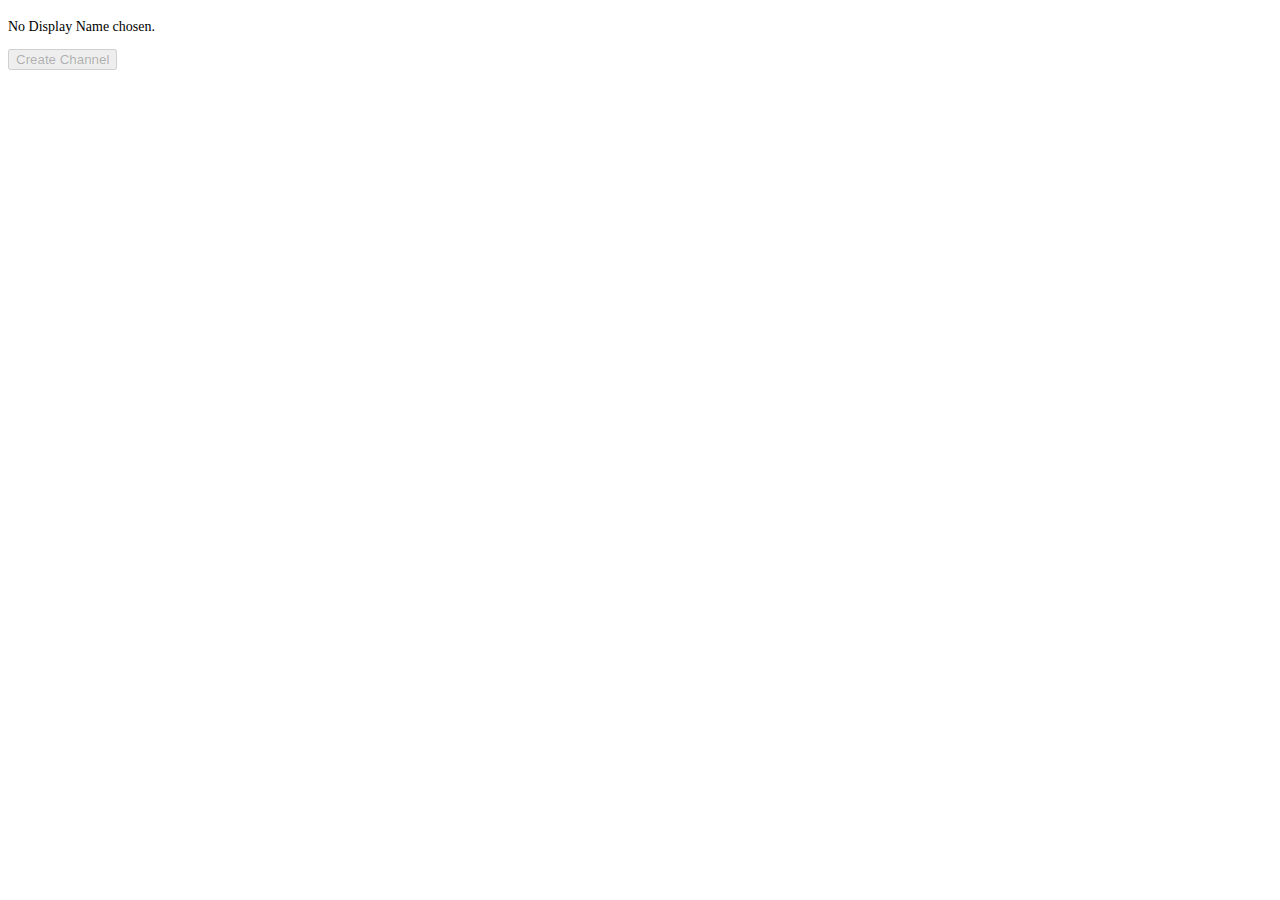
<file: templates/index.html>
<!DOCTYPE html>
<html lang="en">
<head>
    <meta charset="UTF-8">
    <title>Messaging</title>
    <link rel="stylesheet" href="../static/sidebar.css">
    <script>
        document.addEventListener('DOMContentLoaded', function()
        {
            if (!localStorage.getItem('user'))
            {
                var user = prompt("Display Name?");
            }
            else
            {
                var user = localStorage.getItem('user');
            }

            if (user === null || user === '')
                {
                document.getElementById("message").innerHTML = "No Display Name chosen."
                }
            else
                {
                localStorage.setItem('user', user);
                document.getElementById("header").innerHTML = `Hello, ${user}!`;
                document.getElementById("create_channel").disabled = false;
                }
        });
        function create_channel()
        {
            alert("Test");
        }
    </script>
</head>
<body>
    <h1 id="header"></h1>
    <p id="message"></p>
    <button id="create_channel" onclick="create_channel()" disabled>Create Channel</button>
</body>
</html>
</file>
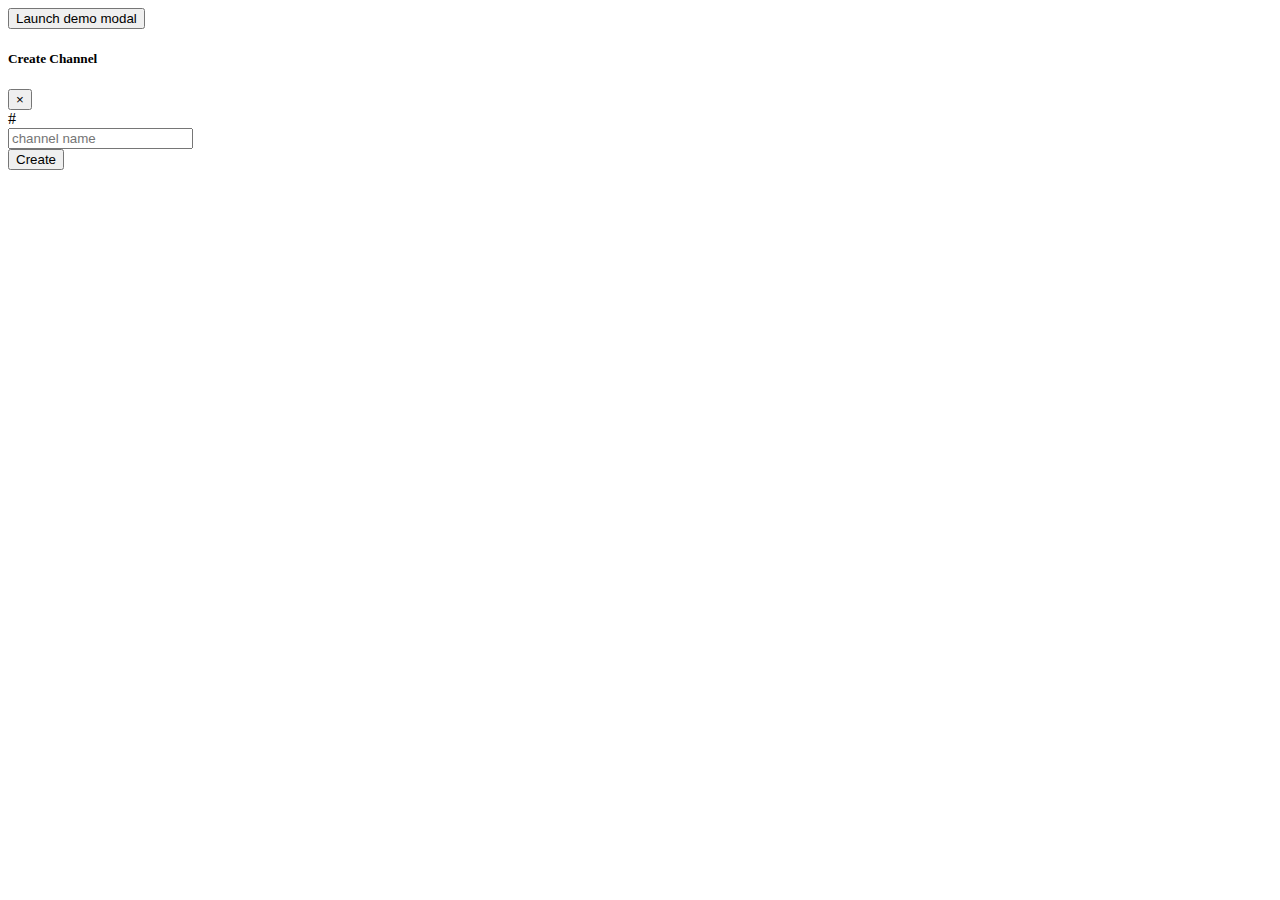
<file: templates/modal.html>
<!DOCTYPE html>
<html lang="en">
<head>
    <meta charset="UTF-8">
    <title>Title</title>
<!-- CSS only -->
<link rel="stylesheet" href="https://stackpath.bootstrapcdn.com/bootstrap/4.5.0/css/bootstrap.min.css" integrity="sha384-9aIt2nRpC12Uk9gS9baDl411NQApFmC26EwAOH8WgZl5MYYxFfc+NcPb1dKGj7Sk" crossorigin="anonymous">

<!-- JS, Popper.js, and jQuery -->
<script src="https://code.jquery.com/jquery-3.5.1.slim.min.js" integrity="sha384-DfXdz2htPH0lsSSs5nCTpuj/zy4C+OGpamoFVy38MVBnE+IbbVYUew+OrCXaRkfj" crossorigin="anonymous"></script>
<script src="https://cdn.jsdelivr.net/npm/popper.js@1.16.0/dist/umd/popper.min.js" integrity="sha384-Q6E9RHvbIyZFJoft+2mJbHaEWldlvI9IOYy5n3zV9zzTtmI3UksdQRVvoxMfooAo" crossorigin="anonymous"></script>
<script src="https://stackpath.bootstrapcdn.com/bootstrap/4.5.0/js/bootstrap.min.js" integrity="sha384-OgVRvuATP1z7JjHLkuOU7Xw704+h835Lr+6QL9UvYjZE3Ipu6Tp75j7Bh/kR0JKI" crossorigin="anonymous"></script>
<script>
    function test()
    {
        alert("test");
    }
</script>
</head>
<body>
<!-- Button trigger modal -->
<button type="button" class="btn btn-primary" data-toggle="modal" data-target="#exampleModal">
  Launch demo modal
</button>

<!-- Modal -->
<div class="modal fade" id="exampleModal" tabindex="-1" role="dialog" aria-labelledby="exampleModalLabel"
     aria-hidden="true">
  <div class="modal-dialog">
    <div class="modal-content">
      <div class="modal-header">
        <h5 class="modal-title" id="exampleModalLabel">Create Channel</h5>
        <button type="button" class="close" data-dismiss="modal" aria-label="Close">
          <span aria-hidden="true">&times;</span>
        </button>
      </div>
      <div class="modal-body">
        <div class="input-group mb-3">
          <div class="input-group-prepend">
            <span class="input-group-text" id="addon-wrapping">#</span>
          </div>
          <input type="text" class="form-control" placeholder="channel name" aria-label="channel name"
                 aria-describedby="button-addon2">
          <div class="input-group-append">
            <button class="btn btn-outline-secondary" type="button" id="button-addon2" data-dismiss="modal">Create
            </button>
          </div>
        </div>
      </div>
    </div>
  </div>
</div>
</body>
</html>
</file>
<file: static/sidebar.css>
body {
  font-size: .875rem;
}

/*
 * Sidebar
 */

.sidebar {
  position: fixed;
  top: 0;
  bottom: 0;
  left: 0;
  z-index: 100; /* Behind the navbar */
  padding: 48px 0 0; /* Height of navbar */
  box-shadow: inset -1px 0 0 rgba(0, 0, 0, .1);
}

.sidebar-sticky {
  position: relative;
  top: 0;
  height: calc(100vh - 48px);
  padding-top: .5rem;
  overflow-x: hidden;
  overflow-y: auto; /* Scrollable contents if viewport is shorter than content. */
}

@supports ((position: -webkit-sticky) or (position: sticky)) {
  .sidebar-sticky {
    position: -webkit-sticky;
    position: sticky;
  }
}

.sidebar .nav-link {
  font-weight: 500;
  color: #333;
}

.sidebar .nav-link {
  margin-right: 4px;
  color: #999;
}

.sidebar .nav-link.active {
  color: #007bff;
}

.sidebar .nav-link:hover,
.sidebar .nav-link.active {
  color: inherit;
}

.sidebar-heading {
  font-size: .75rem;
  text-transform: uppercase;
}

/*
 * Content
 */

[role="main"] {
  padding-top: 48px; /* Space for fixed navbar */
}

/*
 * Navbar
 */

.navbar-brand {
  padding-top: .75rem;
  padding-bottom: .75rem;
  font-size: 1rem;
  background-color: rgba(0, 0, 0, .25);
  box-shadow: inset -1px 0 0 rgba(0, 0, 0, .25);
}

.navbar .form-control {
  padding: .75rem 1rem;
  border-width: 0;
  border-radius: 0;
}

.form-control-dark {
  color: #fff;
  background-color: rgba(255, 255, 255, .1);
  border-color: rgba(255, 255, 255, .1);
}

.form-control-dark:focus {
  border-color: transparent;
  box-shadow: 0 0 0 3px rgba(255, 255, 255, .25);
}
</file>
